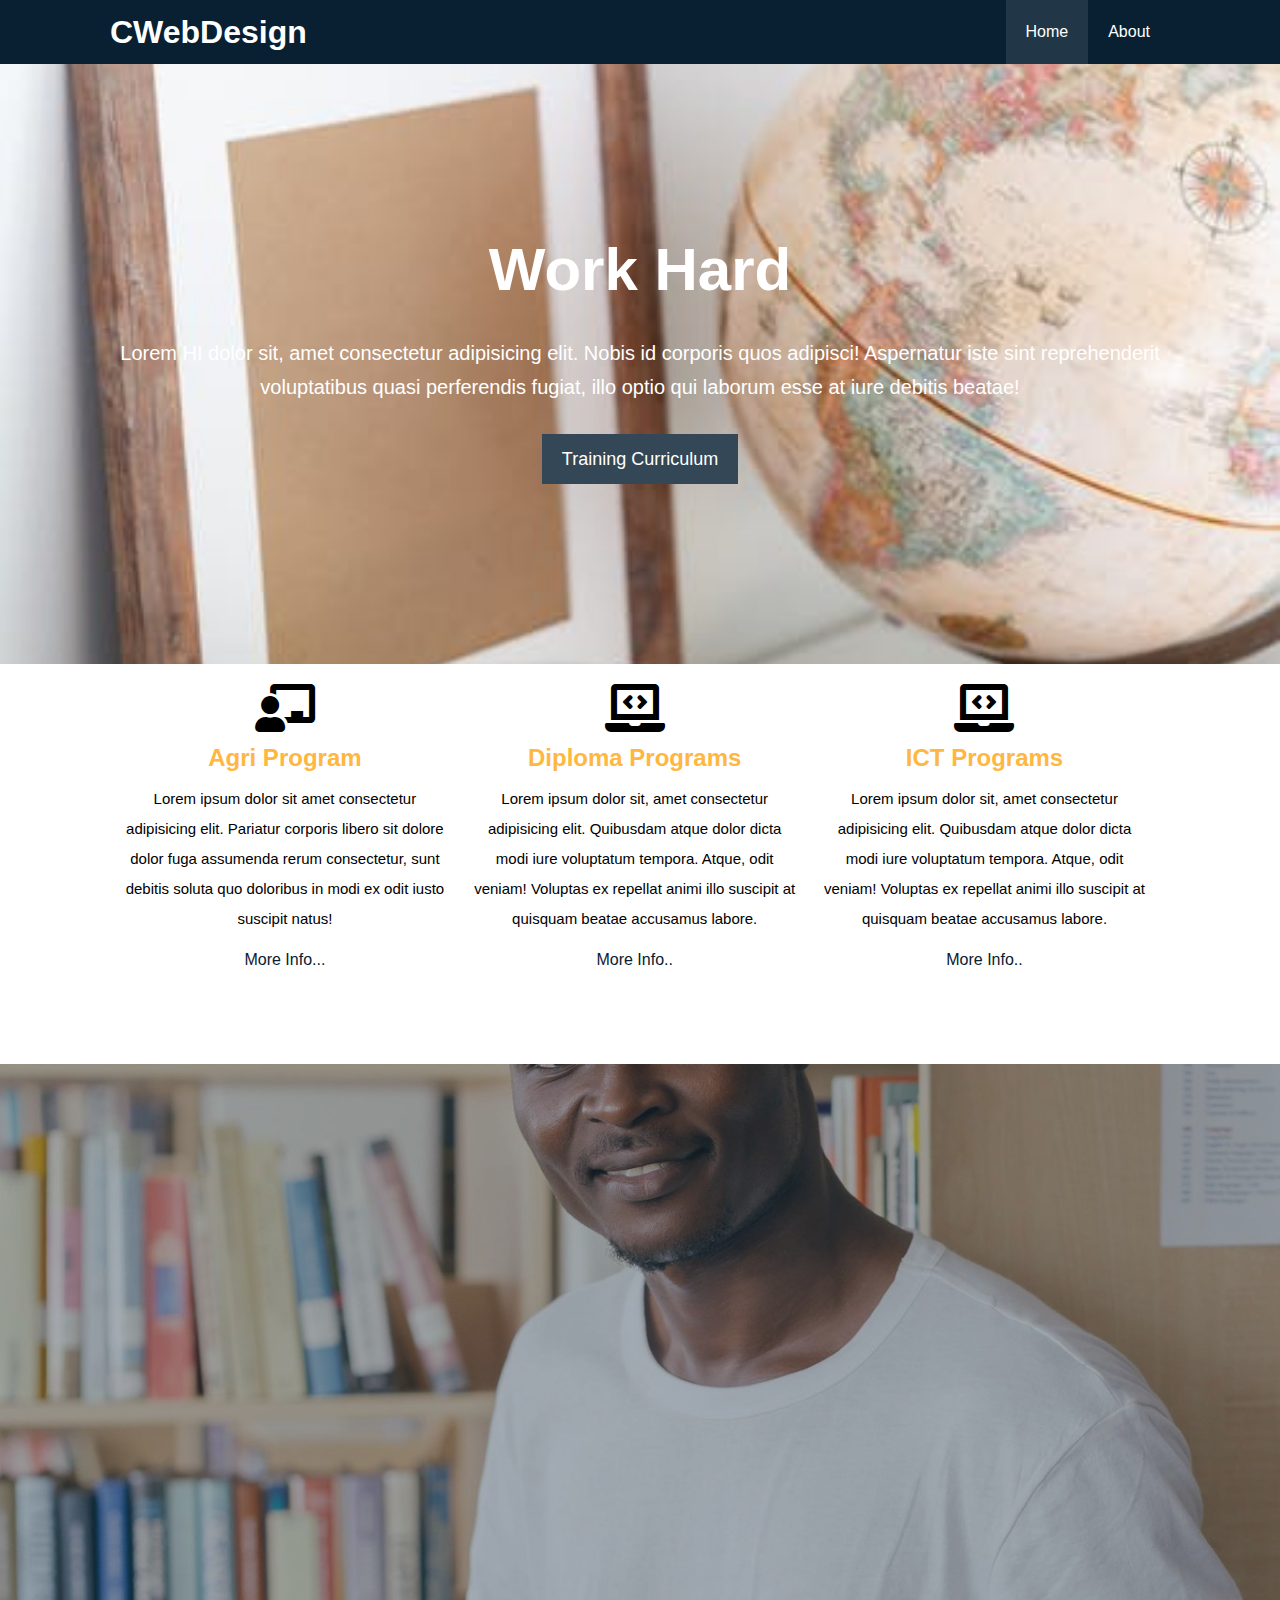
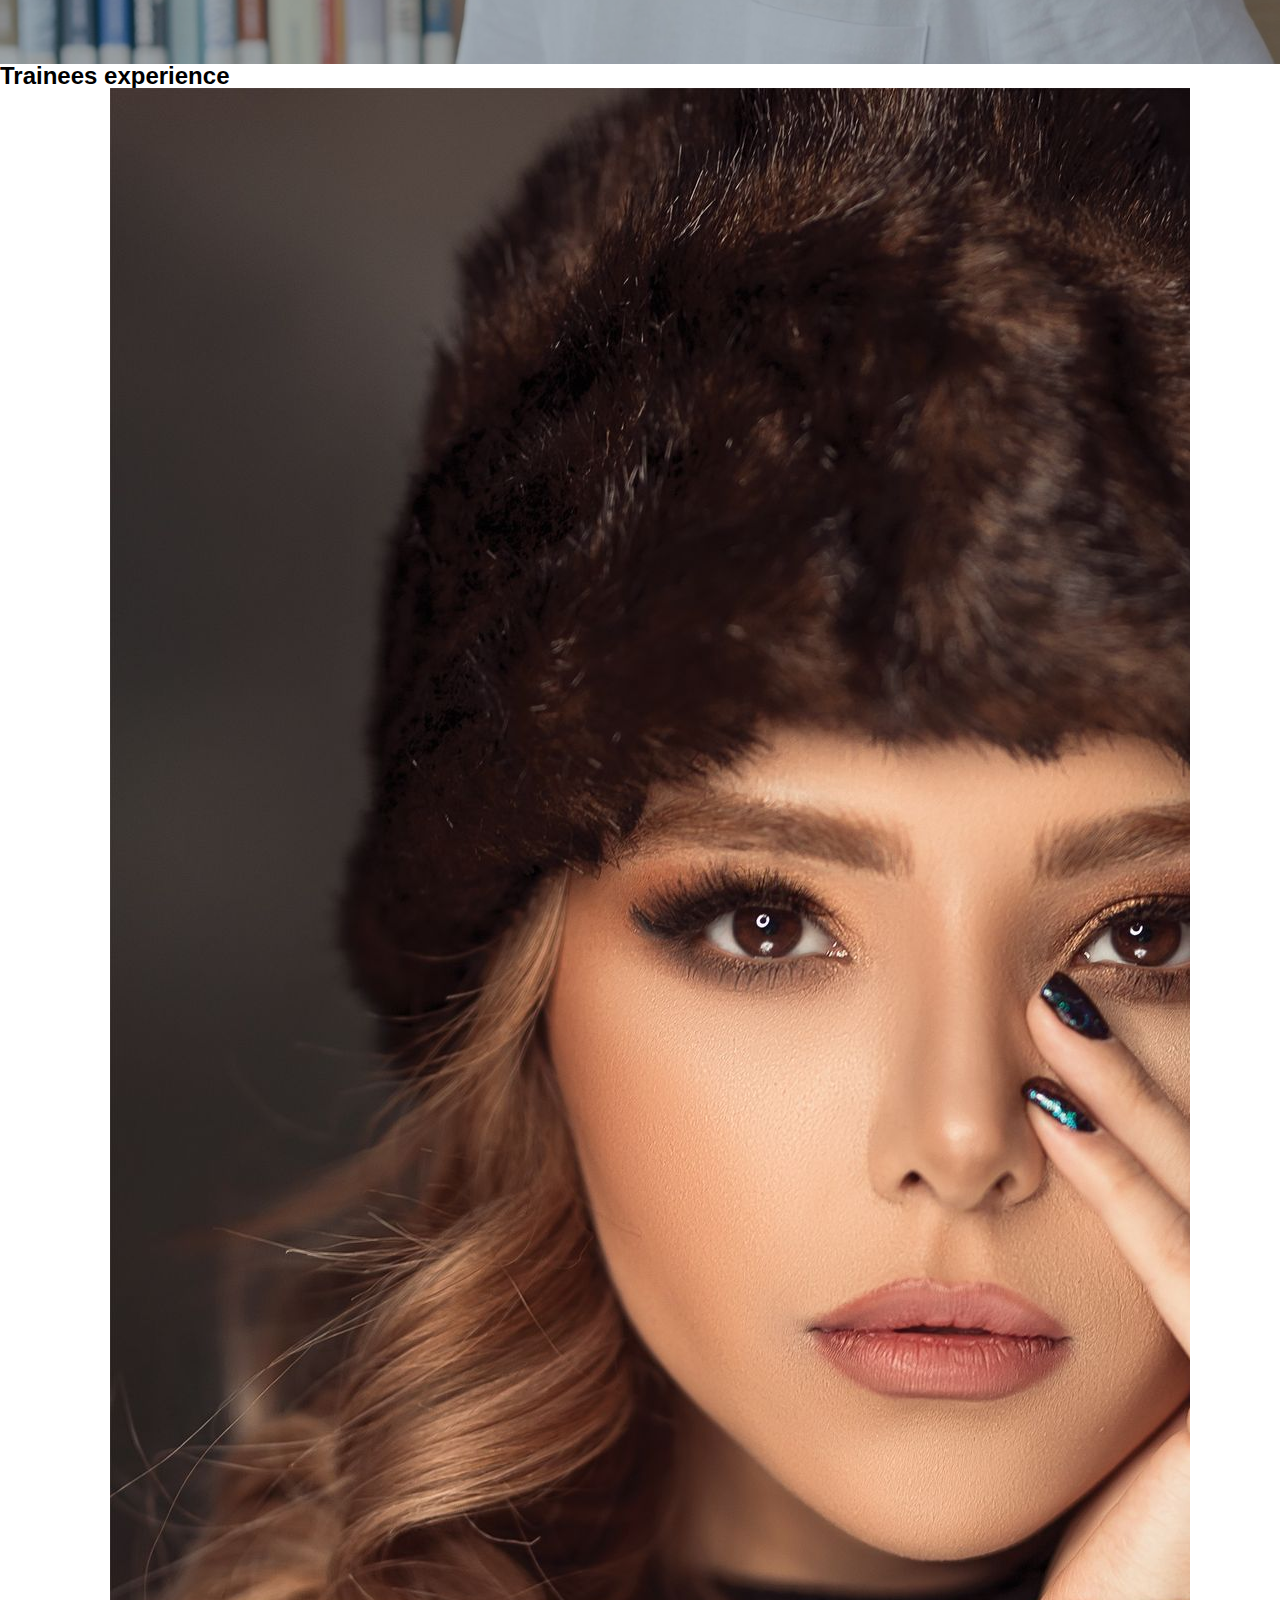
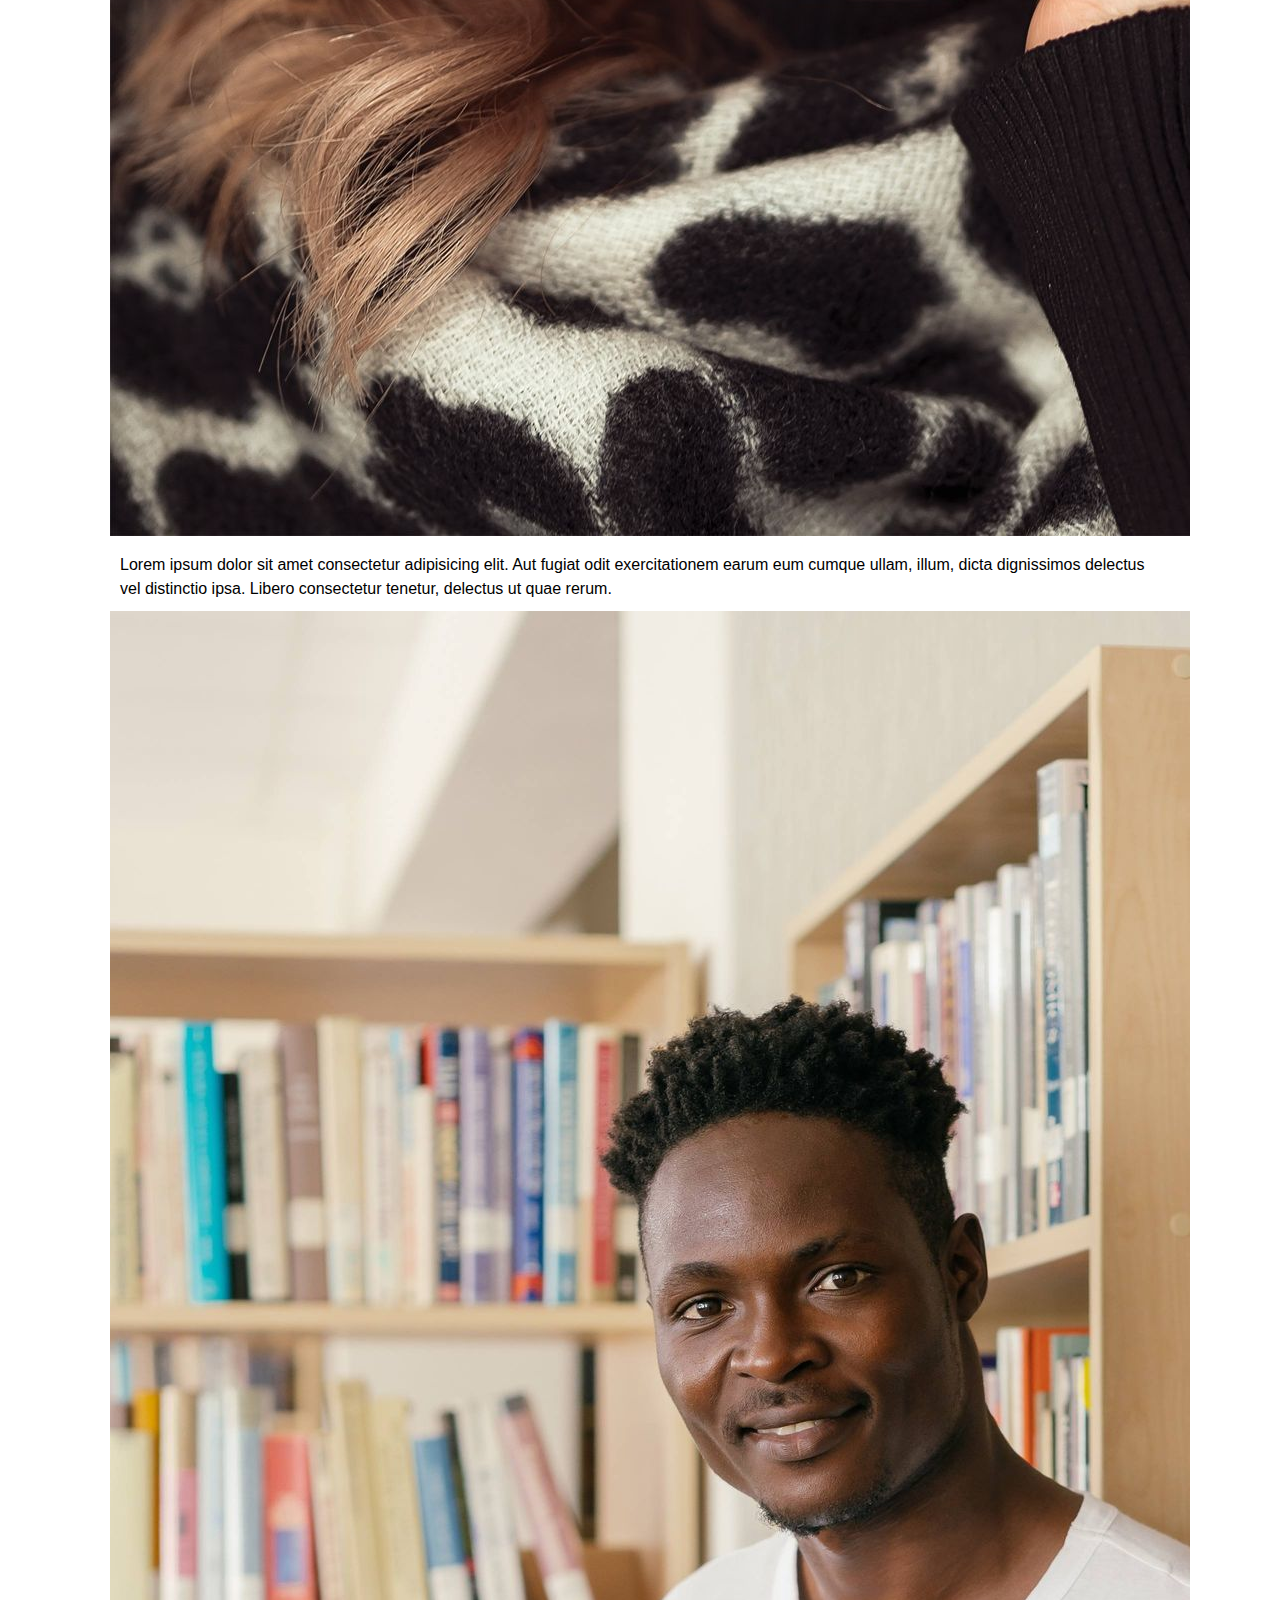
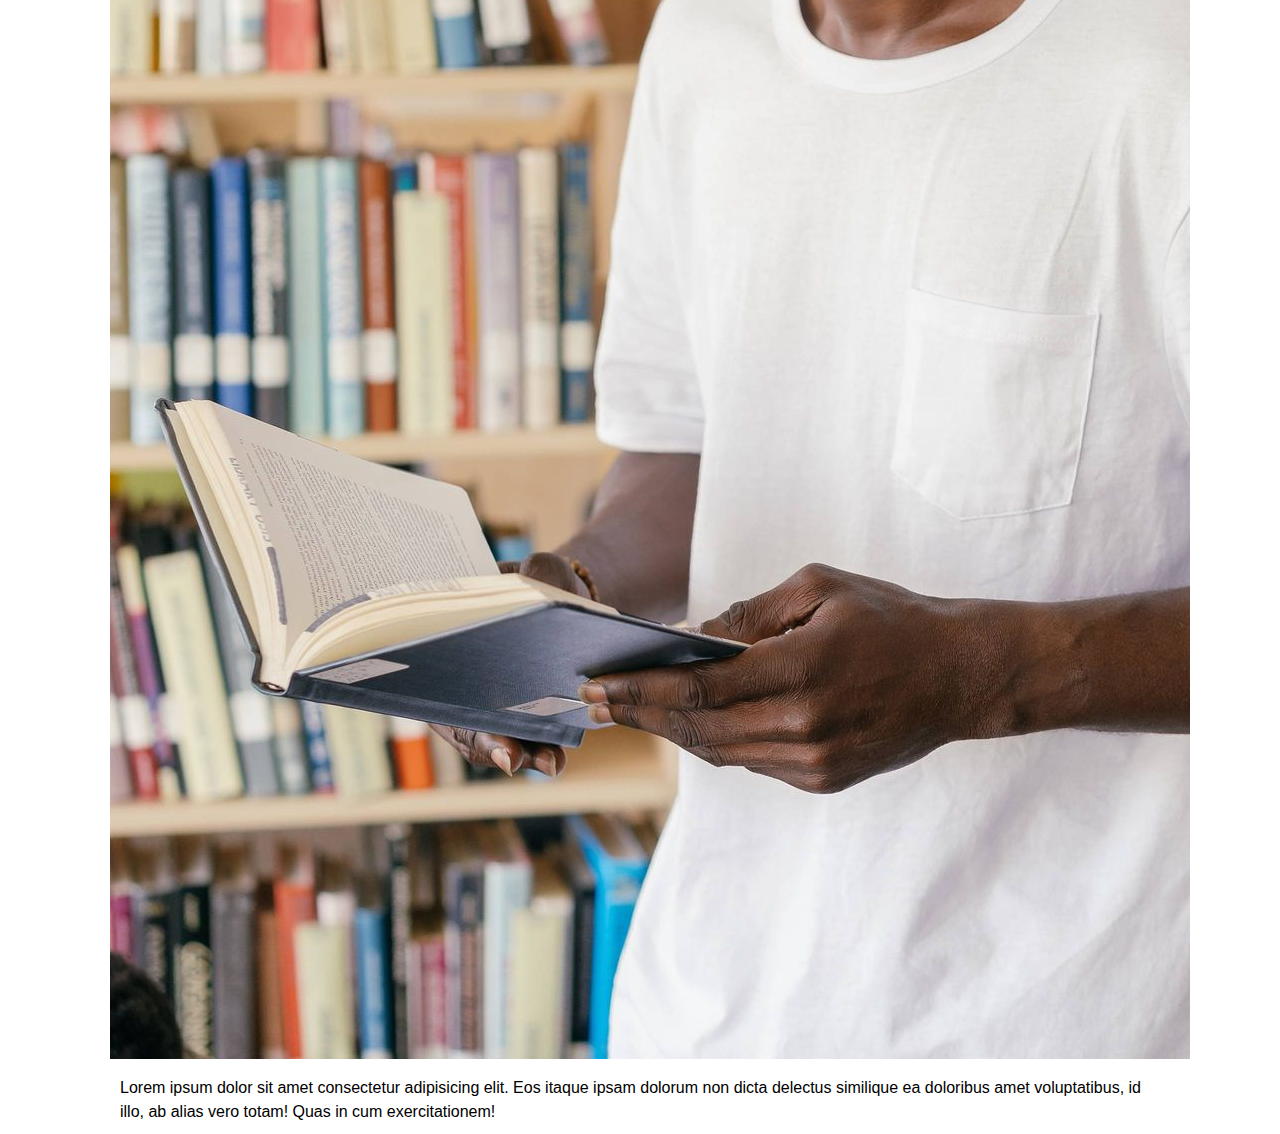
<file: index.html>
<!DOCTYPE html>
<html lang="en">
<head>
    <meta charset="UTF-8">
    <meta http-equiv="X-UA-Compatible" content="IE=edge">
    <meta name="viewport" content="width=device-width, initial-scale=1.0">
    <link rel="stylesheet" href="css/style.css">
    <!-- sir ito dapat dto ung lahat ng link -->
    <link rel="stylesheet" href="https://cdnjs.cloudflare.com/ajax/libs/font-awesome/5.15.4/css/all.min.css">
    <title>"CWD&copy;Trainings"</title>
</head>
<body>
<!--Navigation Structure-->
<header><!--header-->
    <nav id="navbar"><!--navigation-->
        <div class="container">
            <h1>CWebDesign</h1><!--logo-->
            <ul><!--menu-->
                <li><a class='active' href="index.html">Home</a><li>
                <li><a href="about.html">About</a></li>
            </ul>
        </div>
    </nav>
    <section id="hero">
        <div class="container">
            <div class="hero-content">
            <h1><span class="primary-text">Work</span> Hard</h1>
            <p class="text-lead">Lorem HI dolor sit, amet consectetur 
            adipisicing elit. Nobis id corporis quos adipisci! Aspernatur 
            iste sint reprehenderit voluptatibus quasi perferendis fugiat,
            illo optio qui laborum esse at iure debitis beatae!</p>
            <a class="btn" href="about.html">Training Curriculum</a>
        </div>
    </section>
    <!--end of section#hero-->
</header>
<!--end of header-->
<section id="about">
    <div class="container">
        <div class="content-1">
            <i class="fa fa-chalkboard-teacher fa-3x"></i>
            <h2>Agri Program</h2>
            <p>Lorem ipsum dolor sit amet consectetur adipisicing elit. Pariatur 
                corporis libero sit dolore dolor fuga assumenda rerum consectetur, 
                sunt debitis soluta quo doloribus in modi ex odit iusto suscipit natus!</p>
                <a class="c-btn" href="#"> More Info...</a>
        </div>
        <div class="content-2">
            <i class="fas fa-laptop-code fa-3x"></i>
            <h2>Diploma Programs</h2>
            <p>Lorem ipsum dolor sit, amet consectetur adipisicing elit. 
                Quibusdam atque dolor dicta modi iure voluptatum tempora. Atque, 
                odit veniam! Voluptas ex repellat animi illo suscipit at quisquam beatae 
                    accusamus labore.</p>
                <a class="c-btn" href="#"> More Info..</a>
        </div>
        <div class="content-3">
            <i class="fas fa-laptop-code fa-3x"></i>
                <h2>ICT Programs</h2>
                <p>Lorem ipsum dolor sit, amet consectetur adipisicing elit. 
                        Quibusdam atque dolor dicta modi iure voluptatum tempora. Atque, 
                        odit veniam! Voluptas 
                        ex repellat animi illo suscipit at quisquam beatae 
                        accusamus labore.</p>
                <a class="c-btn" href="#"> More Info..</a>
        </div>
</section>
<!--end of section about-->

<!--section#testimonial-->
<section>
    <section id="testimonials">
        <div class="row">
            
        </div>

    <div>
        <div class="container">
            <h2 class="">Trainees experience</h2>
            <div class="testimonials"></div>
        </div>
    </div>
    </section>
    <div>
        <div>
            <h2>Trainees experience</h2>
                <div>

                </div>
            </div>
        <div class="container">
                
                <div class="testimonials">
                    <div>
                        <img src="image/w1.jpg" alt="div_image_3">
                        <p>Lorem ipsum dolor sit amet consectetur adipisicing elit. Aut 
                            fugiat odit exercitationem earum eum cumque ullam, illum, dicta
                             dignissimos delectus vel 
                            distinctio ipsa. Libero consectetur tenetur, delectus ut quae rerum.</p>
                    </div>
                    <div>
                        <img src="image/w2.jpg" alt="div_image_2">
                        <p>Lorem ipsum dolor sit amet consectetur adipisicing elit. Eos itaque ipsam dolorum non dicta
                             delectus similique ea doloribus amet voluptatibus, id illo, ab alias vero totam!
                              Quas in cum exercitationem!</p>
                    </div>
                </div>
            
        </div>
    </div>
</section>
</body>
</html>
<!--end of section testimonials-->
</file>
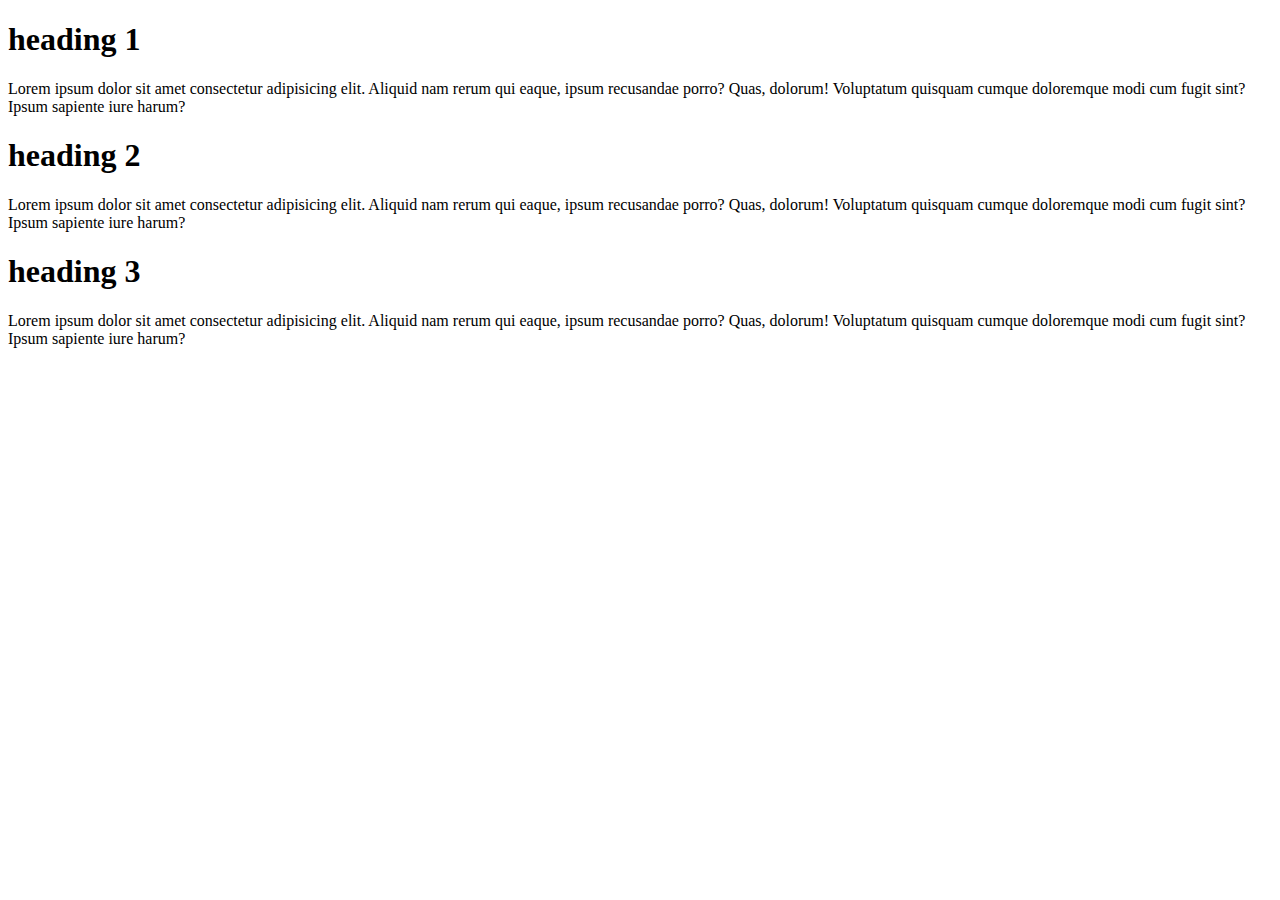
<file: image/new.html>
<!DOCTYPE html>
<html lang="en">
<head>
    <meta charset="UTF-8">
    <meta http-equiv="X-UA-Compatible" content="IE=edge">
    <meta name="viewport" content="width=device-width, initial-scale=1.0">
    <title>VTX</title>
</head>
<body>
    <!--inline css-->
    <div class="container:>
        <div class="sub-container-1">
        <h1>heading 1</h1>
        <p>Lorem ipsum dolor sit amet consectetur adipisicing 
            elit. Aliquid nam rerum qui eaque, ipsum recusandae 
            porro? Quas, dolorum! Voluptatum quisquam cumque doloremque 
            modi cum fugit sint? Ipsum sapiente iure harum?</p>
        </div>
        <div class="sub-container-2">
            <h1>heading 2</h1>
            <p>Lorem ipsum dolor sit amet consectetur adipisicing 
                elit. Aliquid nam rerum qui eaque, ipsum recusandae 
                porro? Quas, dolorum! Voluptatum quisquam cumque doloremque 
                modi cum fugit sint? Ipsum sapiente iure harum?</p>
        </div>
        <div class="sub-container-3">
            <h1>heading 3</h1>
            <p>Lorem ipsum dolor sit amet consectetur adipisicing 
                elit. Aliquid nam rerum qui eaque, ipsum recusandae 
                porro? Quas, dolorum! Voluptatum quisquam cumque doloremque 
                modi cum fugit sint? Ipsum sapiente iure harum?</p>
        </div>
    </div>

</body>
</html>
</file>
<file: css/style.css>
/*global setting */
* {
  margin: 0;
  padding: 0;
  box-sizing: border-box;
}
/*global styling */
html,
body {
  font-family: "Segoe UI", Tahoma, Geneva, Verdana, sans-serif;
  line-height: 1.5em; /* 1em=2inches */
}

a {
  color: #333;
  text-decoration: none;
}
h1,
h2h3 {
  padding-bottom: 20px;
}
p {
  margin: 10px;
}
/*navigation*/
#navbar {
  background: #082032;
  overflow: auto;
  color: #fff;
}
#navbar a {
  color: #fff;
}
/*removing the bullets in the list */
#navbar ul {
  list-style: none;
  float: right;
}

/* float list items in the left to have them horizontally align */
#navbar ul li {
  float: left;
}

/* convert anchor link to block elements to apply some padding */
#navbar ul li a {
  display: block;
  padding: 20px;
}

#navbar h1 {
  float: left;
  padding-top: 20px;
}

/* navigation using pseudo selector */
#navbar ul li a:hover {
  background: #334756;
  color: #ff4c29;
}

#navbar ul li a.active {
  background: rgba(255, 255, 255, 0.1);
}

/* apply some responsive rule */
.container {
  margin: auto;
  max-width: 1100px;
  overflow: auto;
  padding: 0 20px;
}

#hero {
  background: url("/image/backg.jpeg") no-repeat center center/ cover;
  height: 600px;
}

#hero .hero-content {
  color: #fff;
  text-align: center;
  padding-top: 170px;
}

#hero .hero-content h1 {
  font-size: 60px;
  line-height: 1.2em;
}
primary-text {
  color: #f0f0cb;
}

#hero .hero-content p {
  padding-bottom: 20px;
  line-height: 1.7em;
}

.text-lead {
  font-size: 20px;
}

.btn {
  display: inline-block;
  font-size: 18px;
  color: #fff;
  background: #334756;
  padding: 13px 20px;
  border: none;
  cursor: pointer;
}

/*about section */
#about {
  height: 400px;
}
#about {
  line-height: 2em;
}

#about h2 {
  color: #ffb740;
}

#about i {
  margin-bottom: 10px;
}

#about p {
  line-height: 2em;
  font-size: 15px;
}

#about .content-1,
#about .content-2,
#about .content-3 {
  float: left;
  width: 33%;
  overflow: hidden;
  text-align: center;
  padding-top: 20px;
}

#about a.c-btn {
  color: #082032;
}
#about a.c-btn:hover {
  color: #ffb740;
}

/* section testimonials */
#testimonials {
  background: url("../image/w2.jpg") no-repeat center center/cover;
  height: 600px;
  overflow: hidden;
}

#testimonials .testimonial img {
  height: 100px;
}

/*adding color overlay on the background of the about section*/
.row {
  background: rgba(39, 62, 84, 0.4);
  overflow: hidden;
  height: 600px;
  z-index: 2;
}
</file>
